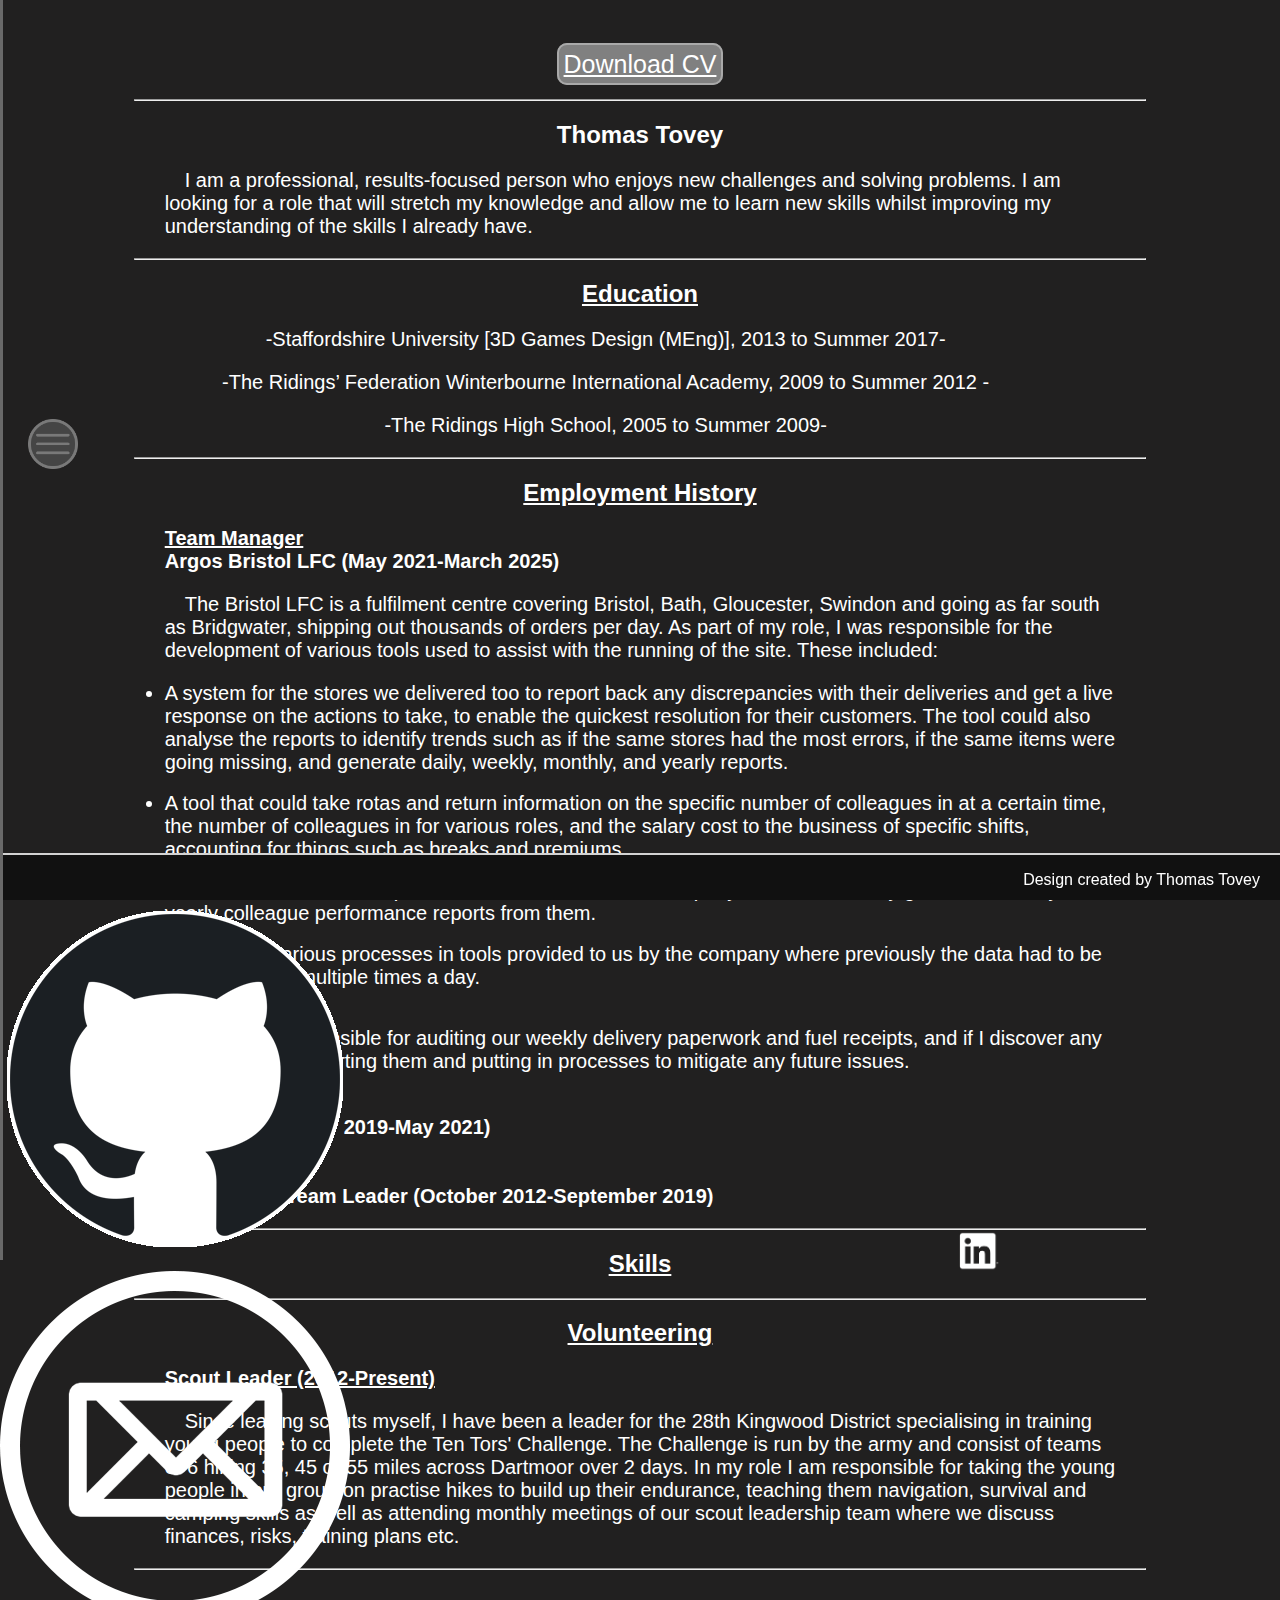
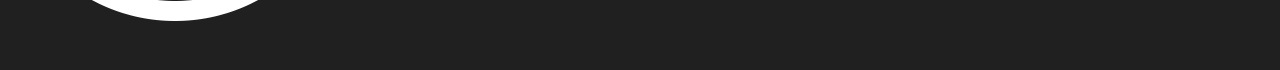
<file: about.html>
<!DOCTYPE html>
<html lang="en">
    <head>
        <meta charset="UTF-8">
        <title>Thomas Tovey - Portfolio</title>
        <meta name="viewport" content="width=device-width, initital-scale=1.0">
        <link rel="stylesheet" type="text/css" href="./css/base_style.css">
        <link rel="stylesheet" type="text/css" href="./css/about_style.css">
    </head>
</html>

<body>
  <div>
      <div id="mySidenav" class="sidenav">
        <a href="javascript:void(0)" class="closebtn" onclick="closeNav()">&times;</a>
        <a href="index.html"><img src="./images/home_button.png" class="nav-button"> Home</a>
        <a href="projects.html"><img src="./images/projects_button.png" class="nav-button"> Projects</a>
        <a href="javascript:void(0)" style="background-color: lightgray; color: black;"><img src="./images/info_button.png" class="nav-button"> About Me</a>
        <a href="contact.html"><img src="./images/contact_button.png" class="nav-button"> Contact</a>
      </div>
      <div class="menu-container">
        <div class="menu">
          <span class="span-menu" onclick="openNav()"><img src="./images/menu_button.png" class="menu-button"> Menu</span>
        </div>

        <script>
          function openNav() {
            document.getElementById("mySidenav").style.width = "250px";
          }
          function closeNav() {
            document.getElementById("mySidenav").style.width = "0";
          }
        </script>
      </div>

  <div class="button-container">
    <a class="download_button" href="./files/Thomas Tovey CV.pdf" download="Thomas Tovey-CV.pdf">Download CV</a>
  </div>
  <div class="cv-container">
    <hr>
    <h2 class="section-title">Thomas Tovey</h2>
    <p class="cv-p">
    I am a professional, results-focused person who enjoys new challenges and solving 
    problems. I am looking for a role that will stretch my knowledge and allow me to learn 
    new skills whilst improving my understanding of the skills I already have.
    </p>
    <hr>
    <h2 class="section-title"><u>Education</u></h2>
    <p class="education">
      -Staffordshire University [3D Games Design (MEng)], 2013 to Summer 2017-
    </p>
    <p class="education">
    -The Ridings’ Federation Winterbourne International Academy, 2009 to Summer 2012 -
    </p>
    <p class="education">
      -The Ridings High School, 2005 to Summer 2009-
    </p>
    <hr>
    <h2 class="section-title"><u>Employment History</u></h2>
    <p class="role">
    <u>Team Manager</u>
    <br> Argos Bristol LFC (May 2021-March 2025)
    <br>
    </p>
    <p class="cv-p">
    The Bristol LFC is a fulfilment centre covering Bristol, Bath, 
    Gloucester, Swindon and going as far south as Bridgwater, 
    shipping out thousands of orders per day. As part of my role, I 
    was responsible for the development of various tools used to 
    assist with the running of the site. These included:
    <br>
    <li class="job-list">
    A system for the stores we delivered too to report back any 
    discrepancies with their deliveries and get a live response on the 
    actions to take, to enable the quickest resolution for their 
    customers. The tool could also analyse the reports to identify 
    trends such as if the same stores had the most errors, if the 
    same items were going missing, and generate daily, weekly, 
    monthly, and yearly reports.
    </li>
    <br>
    <li class="job-list">
    A tool that could take rotas and return information on the 
    specific number of colleagues in at a certain time, the number of 
    colleagues in for various roles, and the salary cost to the 
    business of specific shifts, accounting for things such as breaks 
    and premiums.
    </li>
    <br>
    <li class="job-list">
    A tool to collate various reports available to us from the 
    company and automatically generate monthly and yearly 
    colleague performance reports from them.
    </li>.
    <br>
    <li class="job-list">
    Automating various processes in tools provided to us by the 
    company where previously the data had to be input manually 
    multiple times a day.
    </li>
    <br>
    <p class="cv-p">
    I was also responsible for auditing our weekly delivery 
    paperwork and fuel receipts, and if I discover any discrepancies, 
    reporting them and putting in processes to mitigate any future 
    issues.
    </p>
    <p class="role">
    <u>Retail Manager</u>
    <br>
    Argos (September 2019-May 2021)
    <br>
    <br>
    <u>Argos</u>
    <br>
    Colleague & Team Leader (October 2012-September 2019)
    </p>
    <hr>
    <h2 class="section-title"><u>Skills</u></h2>
    <hr>
    <h2 class="section-title"><u>Volunteering</u></h2>
    <p class="role">
    <u>Scout Leader (2012-Present)</u>
    </p>
    <p class="cv-p">
    Since leaving scouts myself, I have been a leader for the 28th Kingwood District specialising 
    in training young people to complete the Ten Tors' Challenge. The Challenge is run by the 
    army and consist of teams of 6 hiking 35, 45 or 55 miles across Dartmoor over 2 days. 
    In my role I am responsible for taking the young people in our group on practise hikes to build 
    up their endurance, teaching them navigation, survival and camping skills as well as 
    attending monthly meetings of our scout leadership team where we discuss finances, risks, 
    training plans etc.
    </p>
    <hr>
  </div>
</body>

<footer>
    <div class="footer-content">
      <p class="design">Design created by Thomas Tovey</p>
      <a href="https://github.com/THJT-9"><img src="./images/github_logo.png" class="footer-link-start"></a>
      <a href="https://uk.linkedin.com/in/thomas-tovey-b6545b109"><img src="./images/linkedin_logo_bw.png" class="footer-link"></a>
      <a href="mailto:thomastovey3d@gmail.com"><img src="./images/contact_button.png" class="footer-link-end"></a>
    </div>
</footer>
</file>
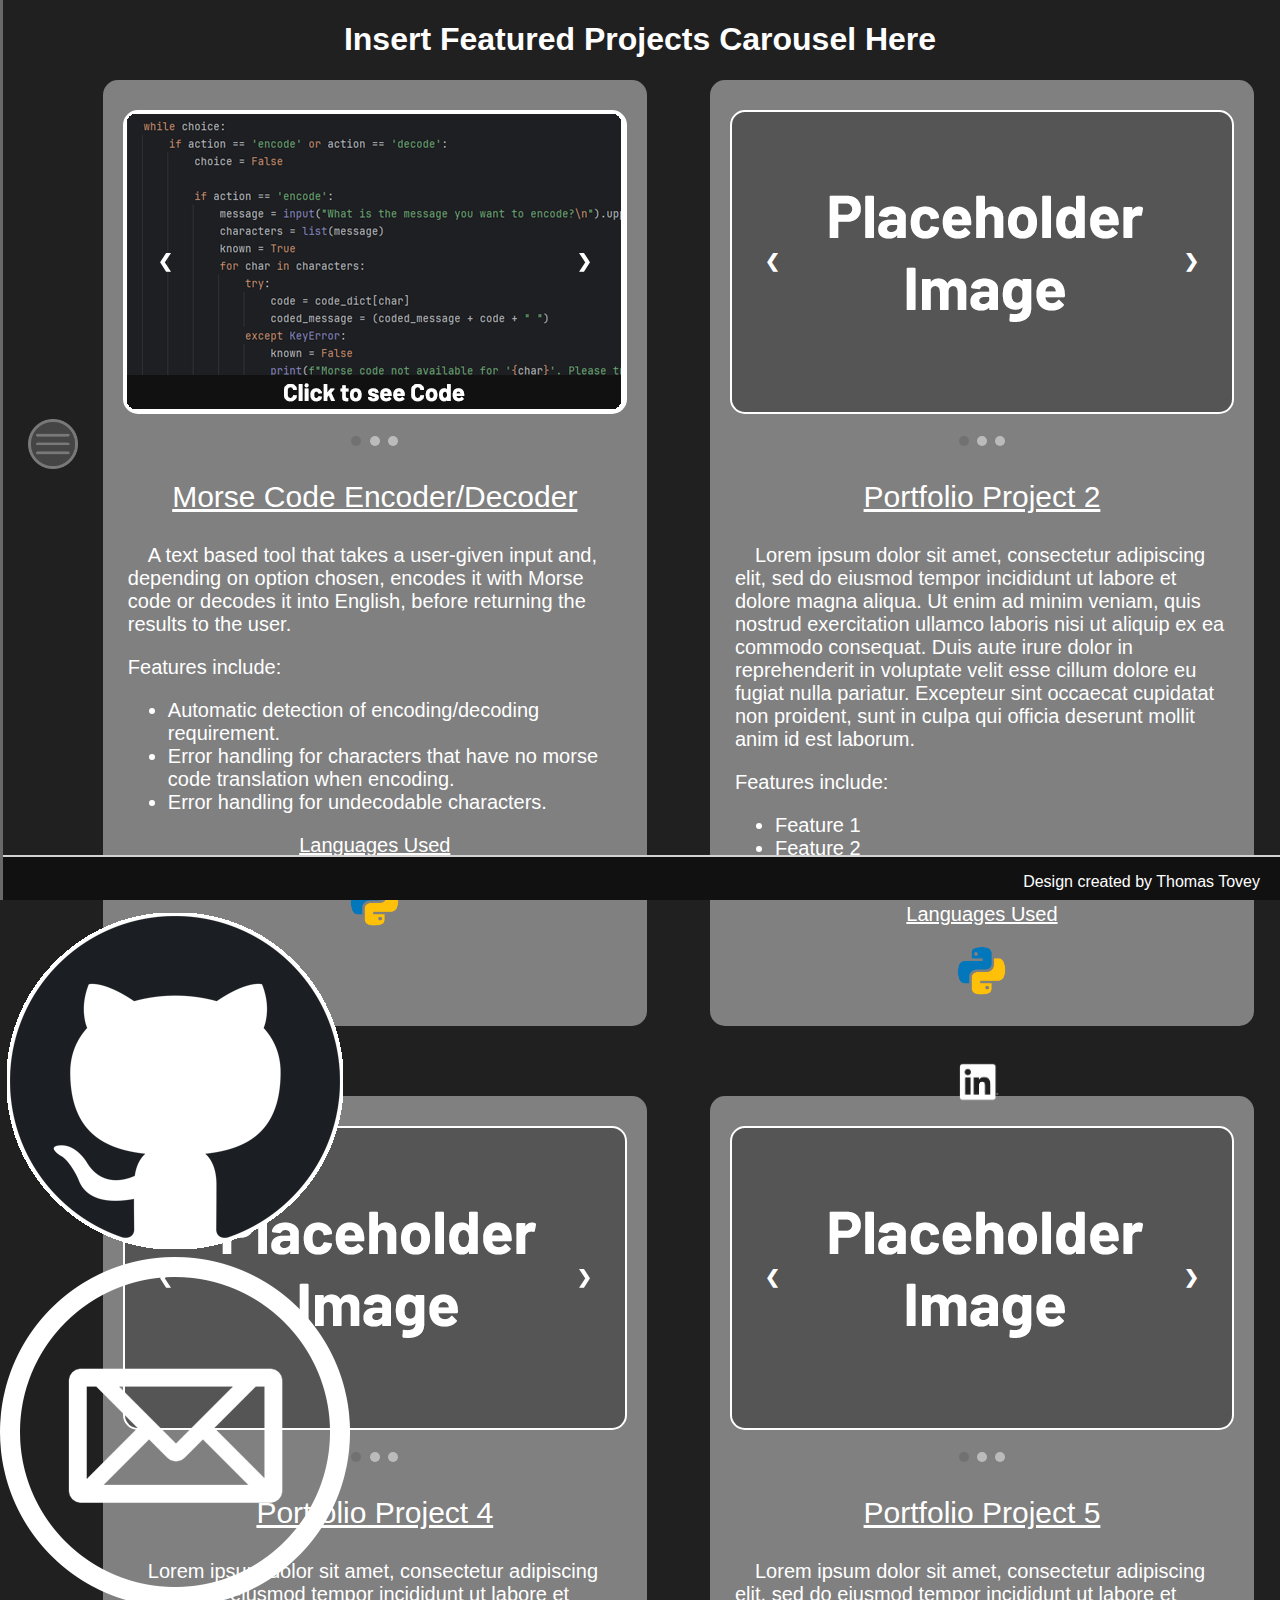
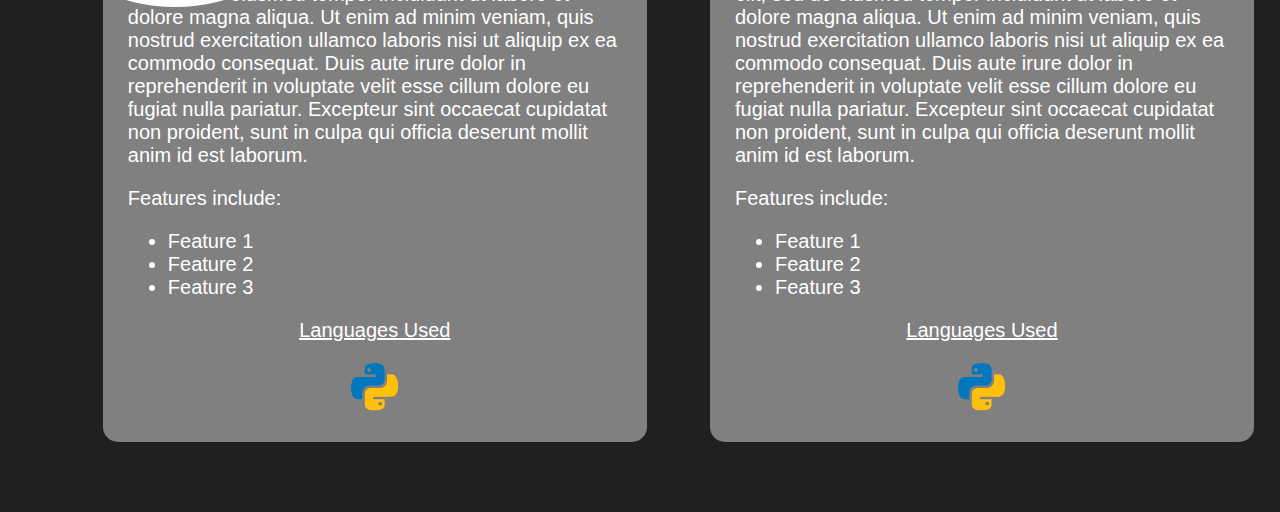
<file: projects.html>
<!DOCTYPE html>
<html lang="en">
  <head>
    <meta charset="UTF-8">
    <title>Thomas Tovey - Portfolio</title>
    <meta name="viewport" content="width=device-width, initital-scale=1.0">
    <link rel="stylesheet" type="text/css" href="./css/base_style.css">
    <link rel="stylesheet" type="text/css" href="./css/projects_style.css">
    <link rel="stylesheet" type="text/css" href="./css/carousel_style.css">
  </head>
</html>

<body>
  <div id="mySidenav" class="sidenav">
    <a href="javascript:void(0)" class="closebtn" onclick="closeNav()">&times;</a>
    <a href="index.html"><img src="./images/home_button.png" class="nav-button"> Home</a>
    <a href="javascript:void(0)" style="background-color: lightgray; color: black;"><img src="./images/projects_button.png" class="nav-button"> Projects</a>
    <a href="about.html"><img src="./images/info_button.png" class="nav-button"> About Me</a>
    <a href="contact.html"><img src="./images/contact_button.png" class="nav-button"> Contact</a>
  </div>

  <div class="menu-container">
    <div class="menu">
      <span class="span-menu" onclick="openNav()"><img src="./images/menu_button.png" class="menu-button"> Menu</span>
    </div>

  </div>
  
  <div class="carousel">
    <h1 style="text-align: center; color: white;">Insert Featured Projects Carousel Here</h1>
    
  </div>

  <!-- Projects 1-3 -->
  <div class="project-container">
    <div id= "project1" class="column1">
      <div class="carousel-container">
        <div class="slideshow-container">

          <div class="p1mySlides fade">
            <a href="https://github.com/THJT-9/Text-to-Morse-Code-Generator" target="_blank" rel="noopener noreferrer">
              <img src="./images/morse-code.png" style="border: 2px solid white; border-radius: 15px; background-color: white;">
            </a>
          </div>

          <div class="p1mySlides fade">
            <a href="https://github.com/THJT-9/Text-to-Morse-Code-Generator" target="_blank" rel="noopener noreferrer">
              <img src="./images/projects placeholder.png" style="border: 2px solid white; border-radius: 15px; background-color: white;">
            </a>
          </div>

          <div class="p1mySlides fade">
            <a href="https://github.com/THJT-9/Text-to-Morse-Code-Generator" target="_blank" rel="noopener noreferrer">
              <img src="./images/projects placeholder.png" style="border: 2px solid white; border-radius: 15px; background-color: white;">
            </a>
          </div>

          <a class="prev" onclick="p1plusSlides(-1)">❮</a>
          <a class="next" onclick="p1plusSlides(1)">❯</a>
          <br>
          <div style="text-align:center">
            <span class="p1dot" onclick="p1currentSlide(1)"></span> 
            <span class="p1dot" onclick="p1currentSlide(2)"></span> 
            <span class="p1dot" onclick="p1currentSlide(3)"></span> 
          </div>

        </div>
      </div>
      <p class="project-name"><u>Morse Code Encoder/Decoder</u></p>
      <p class="project-desc">
        A text based tool that takes a user-given input and, depending on option chosen, encodes it with Morse code or decodes it into English, before returning the results to the user.
      </p>
      <p class="features">
        Features include:
      </p>
      <li class="features-list">
        Automatic detection of encoding/decoding requirement.
      </li>
      <li class="features-list">
        Error handling for characters that have no morse code translation when encoding. 
      </li>
      <li class="features-list">
        Error handling for undecodable characters.
      </li>
      <p class="project-langs">
        <u>Languages Used</u>
      </p>
        <img  class="knowledge-img" style="height: 50px; width: 50px;" src="./images/skills/python.png">
    </div>

    <div id="project2" class="column2">
      <div class="carousel-container">
        <div class="slideshow-container">

          <div class="p2mySlides fade">
            <a href="#" target="_blank" rel="noopener noreferrer">
              <img src="./images/projects placeholder.png" style="border: 2px solid white; border-radius: 15px; background-color: white;">
            </a>
          </div>

          <div class="p2mySlides fade">
            <a href="#" target="_blank" rel="noopener noreferrer">
              <img src="./images/projects placeholder.png" style="border: 2px solid white; border-radius: 15px; background-color: white;">
            </a>
          </div>

          <div class="p2mySlides fade">
            <a href="#" target="_blank" rel="noopener noreferrer">
              <img src="./images/projects placeholder.png" style="border: 2px solid white; border-radius: 15px; background-color: white;">
            </a>
          </div>

          <a class="prev" onclick="p2plusSlides(-1)">❮</a>
          <a class="next" onclick="p2plusSlides(1)">❯</a>
          <br>
          <div style="text-align:center">
            <span class="p2dot" onclick="p2currentSlide(1)"></span> 
            <span class="p2dot" onclick="p2currentSlide(2)"></span> 
            <span class="p2dot" onclick="p2currentSlide(3)"></span> 
          </div>

        </div>
      </div>
      <p class="project-name"><u>Portfolio Project 2</u></p>
      <p class="project-desc">
        Lorem ipsum dolor sit amet, consectetur adipiscing elit, sed do eiusmod tempor incididunt ut labore et dolore magna aliqua. Ut enim ad minim veniam, quis nostrud 
        exercitation ullamco laboris nisi ut aliquip ex ea commodo consequat. Duis aute irure dolor in reprehenderit in voluptate velit esse cillum dolore eu fugiat nulla
          pariatur. Excepteur sint occaecat cupidatat non proident, sunt in culpa qui officia deserunt mollit anim id est laborum.
      </p>
      <p class="features">
        Features include:
      </p>
      <li class="features-list">
        Feature 1
      </li>
      <li class="features-list">
        Feature 2 
      </li>
      <li class="features-list">
        Feature 3
      </li>
      <p class="project-langs">
        <u>Languages Used</u>
      </p>
        <img  class="knowledge-img" style="height: 50px; width: 50px;" src="./images/skills/python.png">
    </div>

    <div id="project3" class="column3">
      <div class="carousel-container">
        <div class="slideshow-container">

          <div class="p3mySlides fade">
            <a href="#" target="_blank" rel="noopener noreferrer">
              <img src="./images/projects placeholder.png" style="border: 2px solid white; border-radius: 15px; background-color: white;">
            </a>
          </div>

          <div class="p3mySlides fade">
            <a href="#" target="_blank" rel="noopener noreferrer">
              <img src="./images/projects placeholder.png" style="border: 2px solid white; border-radius: 15px; background-color: white;">
            </a>
          </div>

          <div class="p3mySlides fade">
            <a href="#" target="_blank" rel="noopener noreferrer">
              <img src="./images/projects placeholder.png" style="border: 2px solid white; border-radius: 15px; background-color: white;">
            </a>
          </div>

          <a class="prev" onclick="p3plusSlides(-1)">❮</a>
          <a class="next" onclick="p3plusSlides(1)">❯</a>
          <br>
          <div style="text-align:center">
            <span class="p3dot" onclick="p3currentSlide(1)"></span> 
            <span class="p3dot" onclick="p3currentSlide(2)"></span> 
            <span class="p3dot" onclick="p3currentSlide(3)"></span> 
          </div>

        </div>
      </div>
      <p class="project-name"><u>Portfolio Project 3</u></p>
      <p class="project-desc">
        Lorem ipsum dolor sit amet, consectetur adipiscing elit, sed do eiusmod tempor incididunt ut labore et dolore magna aliqua. Ut enim ad minim veniam, quis nostrud 
        exercitation ullamco laboris nisi ut aliquip ex ea commodo consequat. Duis aute irure dolor in reprehenderit in voluptate velit esse cillum dolore eu fugiat nulla
          pariatur. Excepteur sint occaecat cupidatat non proident, sunt in culpa qui officia deserunt mollit anim id est laborum.
      </p>
      <p class="features">
        Features include:
      </p>
      <li class="features-list">
        Feature 1
      </li>
      <li class="features-list">
        Feature 2 
      </li>
      <li class="features-list">
        Feature 3
      </li>
      <p class="project-langs">
        <u>Languages Used</u>
      </p>
        <img  class="knowledge-img" style="height: 50px; width: 50px;" src="./images/skills/python.png">
    </div>
  </div>

  <!-- Projects 4-6 -->
  <div class="project-container">
    <div id="project4" class="column1">
      <div class="carousel-container">
        <div class="slideshow-container">

          <div class="p4mySlides fade">
            <a href="#" target="_blank" rel="noopener noreferrer">
              <img src="./images/projects placeholder.png" style="border: 2px solid white; border-radius: 15px; background-color: white;">
            </a>
          </div>

          <div class="p4mySlides fade">
            <a href="#" target="_blank" rel="noopener noreferrer">
              <img src="./images/projects placeholder.png" style="border: 2px solid white; border-radius: 15px; background-color: white;">
            </a>
          </div>

          <div class="p4mySlides fade">
            <a href="#" target="_blank" rel="noopener noreferrer">
              <img src="./images/projects placeholder.png" style="border: 2px solid white; border-radius: 15px; background-color: white;">
            </a>
          </div>

          <a class="prev" onclick="p4plusSlides(-1)">❮</a>
          <a class="next" onclick="p4plusSlides(1)">❯</a>
          <br>
          <div style="text-align:center">
            <span class="p4dot" onclick="p4currentSlide(1)"></span> 
            <span class="p4dot" onclick="p4currentSlide(2)"></span> 
            <span class="p4dot" onclick="p4currentSlide(3)"></span> 
          </div>
        </div>
      </div>
      <p class="project-name"><u>Portfolio Project 4</u></p>
      <p class="project-desc">
        Lorem ipsum dolor sit amet, consectetur adipiscing elit, sed do eiusmod tempor incididunt ut labore et dolore magna aliqua. Ut enim ad minim veniam, quis nostrud 
        exercitation ullamco laboris nisi ut aliquip ex ea commodo consequat. Duis aute irure dolor in reprehenderit in voluptate velit esse cillum dolore eu fugiat nulla
          pariatur. Excepteur sint occaecat cupidatat non proident, sunt in culpa qui officia deserunt mollit anim id est laborum.
      </p>
      <p class="features">
        Features include:
      </p>
      <li class="features-list">
        Feature 1
      </li>
      <li class="features-list">
        Feature 2 
      </li>
      <li class="features-list">
        Feature 3
      </li>
      <p class="project-langs">
        <u>Languages Used</u>
      </p>
        <img  class="knowledge-img" style="height: 50px; width: 50px;" src="./images/skills/python.png">
    </div>

    <div id="project5" class="column2">
      <div class="carousel-container">
        <div class="slideshow-container">

          <div class="p5mySlides fade">
            <a href="#" target="_blank" rel="noopener noreferrer">
              <img src="./images/projects placeholder.png" style="border: 2px solid white; border-radius: 15px; background-color: white;">
            </a>
          </div>

          <div class="p5mySlides fade">
            <a href="#" target="_blank" rel="noopener noreferrer">
              <img src="./images/projects placeholder.png" style="border: 2px solid white; border-radius: 15px; background-color: white;">
            </a>
          </div>

          <div class="p5mySlides fade">
            <a href="#" target="_blank" rel="noopener noreferrer">
              <img src="./images/projects placeholder.png" style="border: 2px solid white; border-radius: 15px; background-color: white;">
            </a>
          </div>

          <a class="prev" onclick="p5plusSlides(-1)">❮</a>
          <a class="next" onclick="p5plusSlides(1)">❯</a>
          <br>
          <div style="text-align:center">
            <span class="p5dot" onclick="p5currentSlide(1)"></span> 
            <span class="p5dot" onclick="p5currentSlide(2)"></span> 
            <span class="p5dot" onclick="p5currentSlide(3)"></span> 
          </div>
        </div>
      </div>
      <p class="project-name"><u>Portfolio Project 5</u></p>
      <p class="project-desc">
        Lorem ipsum dolor sit amet, consectetur adipiscing elit, sed do eiusmod tempor incididunt ut labore et dolore magna aliqua. Ut enim ad minim veniam, quis nostrud 
        exercitation ullamco laboris nisi ut aliquip ex ea commodo consequat. Duis aute irure dolor in reprehenderit in voluptate velit esse cillum dolore eu fugiat nulla
          pariatur. Excepteur sint occaecat cupidatat non proident, sunt in culpa qui officia deserunt mollit anim id est laborum.
      </p>
      <p class="features">
        Features include:
      </p>
      <li class="features-list">
        Feature 1
      </li>
      <li class="features-list">
        Feature 2 
      </li>
      <li class="features-list">
        Feature 3
      </li>
      <p class="project-langs">
        <u>Languages Used</u>
      </p>
        <img  class="knowledge-img" style="height: 50px; width: 50px;" src="./images/skills/python.png">
    </div>

    <div id="project6" class="column3">
      <div class="carousel-container">
        <div class="slideshow-container">

          <div class="p6mySlides fade">
            <a href="#" target="_blank" rel="noopener noreferrer">
              <img src="./images/projects placeholder.png" style="border: 2px solid white; border-radius: 15px; background-color: white;">
            </a>
          </div>

          <div class="p6mySlides fade">
            <a href="#" target="_blank" rel="noopener noreferrer">
              <img src="./images/projects placeholder.png" style="border: 2px solid white; border-radius: 15px; background-color: white;">
            </a>
          </div>

          <div class="p6mySlides fade">
            <a href="#" target="_blank" rel="noopener noreferrer">
              <img src="./images/projects placeholder.png" style="border: 2px solid white; border-radius: 15px; background-color: white;">
            </a>
          </div>

          <a class="prev" onclick="p6plusSlides(-1)">❮</a>
          <a class="next" onclick="p6plusSlides(1)">❯</a>
          <br>
          <div style="text-align:center">
            <span class="p6dot" onclick="p6currentSlide(1)"></span> 
            <span class="p6dot" onclick="p6currentSlide(2)"></span> 
            <span class="p6dot" onclick="p6currentSlide(3)"></span> 
          </div>
        </div>
      </div>
      <p class="project-name"><u>Portfolio Project 6</u></p>
      <p class="project-desc">
        Lorem ipsum dolor sit amet, consectetur adipiscing elit, sed do eiusmod tempor incididunt ut labore et dolore magna aliqua. Ut enim ad minim veniam, quis nostrud 
        exercitation ullamco laboris nisi ut aliquip ex ea commodo consequat. Duis aute irure dolor in reprehenderit in voluptate velit esse cillum dolore eu fugiat nulla
          pariatur. Excepteur sint occaecat cupidatat non proident, sunt in culpa qui officia deserunt mollit anim id est laborum.
      </p>
      <p class="features">
        Features include:
      </p>
      <li class="features-list">
        Feature 1
      </li>
      <li class="features-list">
        Feature 2 
      </li>
      <li class="features-list">
        Feature 3
      </li>
      <p class="project-langs">
        <u>Languages Used</u>
      </p>
        <img  class="knowledge-img" style="height: 50px; width: 50px;" src="./images/skills/python.png">
    </div>
  </div>
</body>

<footer>
  <div class="footer-content">
    <p class="design">Design created by Thomas Tovey</p>
    <a href="https://github.com/THJT-9" target="_blank" rel="noopener noreferrer"><img src="./images/github_logo.png" class="footer-link-start"></a>
    <a href="https://uk.linkedin.com/in/thomas-tovey-b6545b109" target="_blank" rel="noopener noreferrer"><img src="./images/linkedin_logo_bw.png" class="footer-link"></a>
    <a href="mailto:thomastovey3d@gmail.com" ><img src="./images/contact_button.png" class="footer-link-end"></a>
  </div>
</footer>

<!-- Script: Navbar -->
<script>
  function openNav() {
    document.getElementById("mySidenav").style.width = "250px";
  }
  function closeNav() {
    document.getElementById("mySidenav").style.width = "0";
  }
</script>
<!-- Script: Carousel (Project 1) -->
<script>
  let p1slideIndex = 1;
  p1showSlides(p1slideIndex);

  function p1plusSlides(n) {
    p1showSlides(p1slideIndex += n);
  }

  function p1currentSlide(n) {
    p1showSlides(p1slideIndex = n);
  }

  function p1showSlides(n) {
    let i;
    let p1slides = document.getElementsByClassName("p1mySlides");
    let p1dots = document.getElementsByClassName("p1dot");
    if (n > p1slides.length) {p1slideIndex = 1}    
    if (n < 1) {p1slideIndex = p1slides.length}
    for (i = 0; i < p1slides.length; i++) {
      p1slides[i].style.display = "none";  
    }
    for (i = 0; i < p1dots.length; i++) {
      p1dots[i].className = p1dots[i].className.replace(" active", "");
    }
    p1slides[p1slideIndex-1].style.display = "block";  
    p1dots[p1slideIndex-1].className += " active";
  }
</script>
<!-- Script: Carousel (Project 2) -->
<script>
    let p2slideIndex = 1;
  p2showSlides(p2slideIndex);

  function p2plusSlides(n) {
    p2showSlides(p2slideIndex += n);
  }

  function p2currentSlide(n) {
    p2showSlides(p2slideIndex = n);
  }

  function p2showSlides(n) {
    let i;
    let p2slides = document.getElementsByClassName("p2mySlides");
    let p2dots = document.getElementsByClassName("p2dot");
    if (n > p2slides.length) {p2slideIndex = 1}    
    if (n < 1) {p2slideIndex = p2slides.length}
    for (i = 0; i < p2slides.length; i++) {
      p2slides[i].style.display = "none";  
    }
    for (i = 0; i < p2dots.length; i++) {
      p2dots[i].className = p2dots[i].className.replace(" active", "");
    }
    p2slides[p2slideIndex-1].style.display = "block";  
    p2dots[p2slideIndex-1].className += " active";
  }
</script>
<!-- Script: Carousel (Project 3) -->
<script>
    let p3slideIndex = 1;
  p3showSlides(p3slideIndex);

  function p3plusSlides(n) {
    p3showSlides(p3slideIndex += n);
  }

  function p3currentSlide(n) {
    p3showSlides(p3slideIndex = n);
  }

  function p3showSlides(n) {
    let i;
    let p3slides = document.getElementsByClassName("p3mySlides");
    let p3dots = document.getElementsByClassName("p3dot");
    if (n > p3slides.length) {p3slideIndex = 1}    
    if (n < 1) {p3slideIndex = p3slides.length}
    for (i = 0; i < p3slides.length; i++) {
      p3slides[i].style.display = "none";  
    }
    for (i = 0; i < p3dots.length; i++) {
      p3dots[i].className = p3dots[i].className.replace(" active", "");
    }
    p3slides[p3slideIndex-1].style.display = "block";  
    p3dots[p3slideIndex-1].className += " active";
  }
</script>
<!-- Script: Carousel (Project 4) -->
<script>
    let p4slideIndex = 1;
  p4showSlides(p4slideIndex);

  function p4plusSlides(n) {
    p4showSlides(p4slideIndex += n);
  }

  function p4currentSlide(n) {
    p4showSlides(p4slideIndex = n);
  }

  function p4showSlides(n) {
    let i;
    let p4slides = document.getElementsByClassName("p4mySlides");
    let p4dots = document.getElementsByClassName("p4dot");
    if (n > p4slides.length) {p4slideIndex = 1}    
    if (n < 1) {p4slideIndex = p4slides.length}
    for (i = 0; i < p4slides.length; i++) {
      p4slides[i].style.display = "none";  
    }
    for (i = 0; i < p4dots.length; i++) {
      p4dots[i].className = p4dots[i].className.replace(" active", "");
    }
    p4slides[p4slideIndex-1].style.display = "block";  
    p4dots[p4slideIndex-1].className += " active";
  }
</script>
<!-- Script: Carousel (Project 5) -->
<script>
    let p5slideIndex = 1;
  p5showSlides(p5slideIndex);

  function p5plusSlides(n) {
    p5showSlides(p5slideIndex += n);
  }

  function p5currentSlide(n) {
    p5showSlides(p5slideIndex = n);
  }

  function p5showSlides(n) {
    let i;
    let p5slides = document.getElementsByClassName("p5mySlides");
    let p5dots = document.getElementsByClassName("p5dot");
    if (n > p5slides.length) {p5slideIndex = 1}    
    if (n < 1) {p5slideIndex = p5slides.length}
    for (i = 0; i < p5slides.length; i++) {
      p5slides[i].style.display = "none";  
    }
    for (i = 0; i < p5dots.length; i++) {
      p5dots[i].className = p5dots[i].className.replace(" active", "");
    }
    p5slides[p5slideIndex-1].style.display = "block";  
    p5dots[p5slideIndex-1].className += " active";
  }
</script>
<!-- Script: Carousel (Project 6) -->
<script>
    let p6slideIndex = 1;
  p6showSlides(p6slideIndex);

  function p6plusSlides(n) {
    p6showSlides(p6slideIndex += n);
  }

  function p6currentSlide(n) {
    p6showSlides(p6slideIndex = n);
  }

  function p6showSlides(n) {
    let i;
    let p6slides = document.getElementsByClassName("p6mySlides");
    let p6dots = document.getElementsByClassName("p6dot");
    if (n > p6slides.length) {p6slideIndex = 1}    
    if (n < 1) {p6slideIndex = p6slides.length}
    for (i = 0; i < p6slides.length; i++) {
      p6slides[i].style.display = "none";  
    }
    for (i = 0; i < p6dots.length; i++) {
      p6dots[i].className = p6dots[i].className.replace(" active", "");
    }
    p6slides[p6slideIndex-1].style.display = "block";  
    p6dots[p6slideIndex-1].className += " active";
  }
</script>
</file>
<file: css/base_style.css>
body {
  font-family: "Lato", sans-serif;
  background-color: #212020;
}

/* Nav Elements */
.menu-container {
  width: 20vw;
}

.span-menu {
  font-size: 35px;
  cursor: pointer;
  color: white;
  vertical-align: auto;
}

.menu-button {
  vertical-align: middle;
  width: 50px;
  height: 50px;
}
.menu {
  position: fixed;
  z-index: 0;
  top:46.5vh;
  width: 50px;
  overflow-x: hidden;
  white-space: nowrap;
  margin-left: 20px;
  opacity: 40%;
}

.menu:hover {
  width: 160px;
  background-color: gray;
  border: 2px solid dimgray;
  border-radius: 50px 20px 20px 50px;
  transition: 1s;
  opacity: 100%;
}

.nav-button {
  width: 45px;
  vertical-align: middle;
}

.sidenav {
  height: 100%;
  width: 0;
  position: fixed;
  z-index: 1;
  top: 0;
  left: 0;
  background-color: #111;
  overflow-x: hidden;
  transition: 0.5s;
  padding-top: 40vh;
  white-space: nowrap;
  border-right: 3px solid dimgray;
}

.sidenav a {
  padding: 8px 8px 8px 32px;
  text-decoration: none;
  font-size: 25px;
  color: #818181;
  display: block;
  transition: 0.3s;
}

.sidenav a:hover {
  color: #f1f1f1;
}

.sidenav .closebtn {
  position: absolute;
  top: 0;
  right: 25px;
  font-size: 36px;
  margin-left: 50px;
}

@media screen and (max-height: 450px) {
  .sidenav {padding-top: 15px;}
  .sidenav a {font-size: 3rem;}
}

/* Footer Elements */
footer {
  font-family: "Lato", sans-serif;
  height: 5vh;
  width: 100%;
  position: fixed;
  z-index: 0;
  bottom: 0;
  left: 0;
  border-top: 2px solid lightgray;
  background-color: #111;
  color: white;
}

.design {
  text-align: right;
  padding-right: 20px;
  z-index: 1;
}

.footer-link {
  width: 40px;
  vertical-align: middle;
  margin-left: 47.2vw;
  z-index: 1;
}

.footer-link-add {
  width: 40px;
  vertical-align: middle;
  margin-left: 10px;
  z-index: 1;
}
</file>
<file: css/about_style.css>
.button-container {
  color:gray;
  margin-top: 50px;
  margin-bottom: 20px;
  text-align: center;
}

.download_button {
  background: gray;
  font-size: 25px;
  padding: 5px;
  border: 2px solid darkgray;
  border-radius: 10px;
  color: white; 
}

.download_button:hover {
  background: lightgray;
}

.cv-container {
  width: 80%;
  margin-left: 10%;
  margin-bottom: 100px;
}

.section-title {
  text-align: center;
  color: white;
}

.education {
  margin-left: 3%;
  margin-right: 3%;
  color: white;
  font-size: 20px;
  text-align: center;
  margin-left: -3vw;
}

.role {
  margin-left: 3%;
  margin-right: 3%;
  color: white;
  font-weight: bold;
  font-size: 20px;
}

.cv-p {
  margin-left: 3%;
  margin-right: 3%;
  color: white;
  text-indent: 20px;
  font-size: 20px;
}

.job-list {
  margin-left: 3%;
  margin-right: 3%;
  color: white;
  font-size: 20px;
}
</file>
<file: css/projects_style.css>
.project-container {
display: flex;
margin-top: 20px;
margin-bottom: 40px;
}

.column1 {
flex: 50%;
margin-left: 7.5%;
margin-right: 2.5%;
margin-bottom: 30px;
text-align: center;
background-color: gray;
border-radius: 15px;
padding-left: 20px;
padding-right: 20px;
padding-top: 30px;
padding-bottom: 30px;
margin-bottom: 30px;
}

.column2 {
flex: 50%;
margin-left: 2.5%;
margin-right: 7.5%;
margin-bottom: 30px;
text-align: center;
background-color: gray;
border-radius: 15px;
padding-left: 20px;
padding-right: 20px;
padding-top: 30px;
padding-bottom: 30px;
}

.project-bg {
    text-align: center;
    background-color: gray;
    border-radius: 15px;
    padding-top: 30px;
    padding-bottom: 30px;
}

.project-img {
    border: 2px solid white;
    border-radius: 10px;
    background-color: black;
}

.project-name {
    font-size: 30px;
    color: white;
    text-align: center"
}

.project-desc {
    margin-left: 5px;
    font-size: 20px;
    color: white;
    text-align: left;
    text-indent: 20px;
}

.features {
    margin-left: 5px;
    font-size: 20px;
    color: white;
    text-align: left; 
}

.features-list {
    margin-left: 45px;
    font-size: 20px;
    color:white;
    text-align: left;
}

.project-langs {
    font-size: 20px;
    color: white;
}
</file>
<file: css/carousel_style.css>
* {box-sizing: border-box}
.carousel-container {
  margin:0;
}

.mySlides, .p1mySlides, .p2mySlides, .p3mySlides, .p4mySlides, .p5mySlides, .p6ySlides {
  display: none;
}

img {
  vertical-align: middle;
  border-radius: 5px;
}

.slideshow-container {
  position: relative;
  margin: auto;
  text-align: center;
}

.prev, .next {
  cursor: pointer;
  position: absolute;
  top: 50%;
  padding: 10px;
  margin-top: -40px;
  color: white;
  font-weight: bold;
  font-size: 18px;
  transition: 0.6s ease;
  border-radius: 0 3px 3px 0;
  user-select: none;
}

.prev {
  left: 5%;
  border-radius: 3px 0 0 3px;
}

.next {
  right: 5%;
  border-radius: 3px 0 0 3px;
}

.prev:hover, .next:hover {
  background-color: rgba(0,0,0,0.8);
}

.dot, .p1dot, .p2dot, .p3dot, .p4dot, .p5dot, .p6dot {
  cursor: pointer;
  height: 10px;
  width: 10px;
  margin: 0 2px; 
  background-color: #bbb;
  border-radius: 50%;
  display: inline-block;
  transition: background-color 0.6s ease;
}

.active, .dot:hover, .p1dot:hover, .p2dot:hover, .p3dot:hover, .p4dot:hover, .p5dot:hover, .p6dot:hover {
  background-color: #717171;
}

.fade {
  animation-name: fade;
  animation-duration: 1.5s;
}

@keyframes fade {
  from {opacity: .4} 
  to {opacity: 1}
}

/* On smaller screens, decrease text size */
@media only screen and (max-width: 300px) {
  .prev, .next,.text {font-size: 11px}
}
</file>
